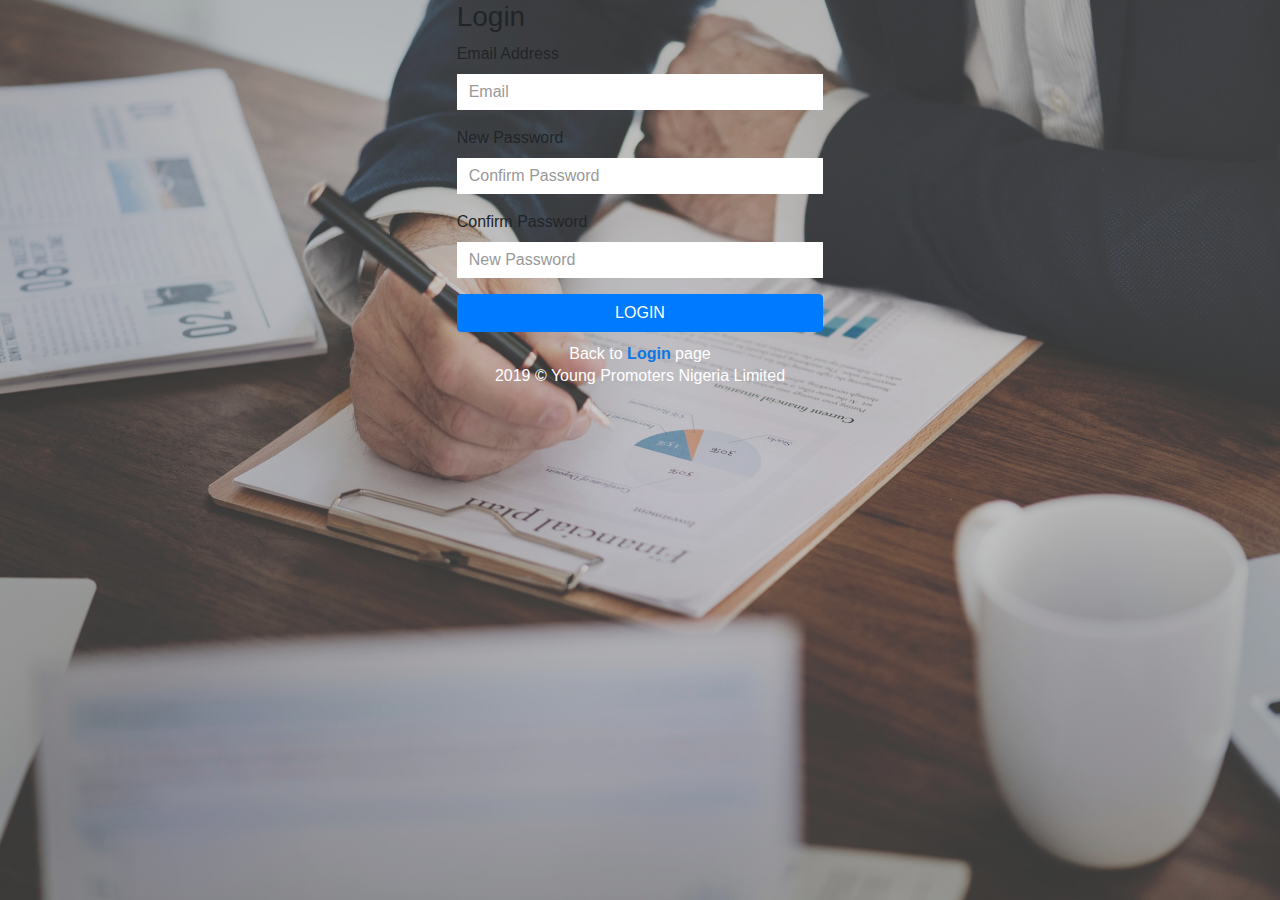
<file: change-password.html>
<!DOCTYPE html>
<html>
<head>
    <meta charset="utf-8" />
    <meta http-equiv="X-UA-Compatible" content="IE=edge">
    <title>Young Promoters Nigeria Limited | Forgot Password</title>
    <meta name="viewport" content="width=device-width, initial-scale=1">
    <meta name="description" content="A coorperative group website">
    <meta name="author" content="Odeyemi Oluwaseun">
    <meta name="keywords" content="YPAN, coorperative, contribution, loan and payment">
    <link rel="stylesheet" type="text/css" media="screen" href="css/index.css" />
    <link rel="stylesheet" href="https://stackpath.bootstrapcdn.com/bootstrap/4.1.3/css/bootstrap.min.css">
    <link rel="stylesheet" href="https://stackpath.bootstrapcdn.com/font-awesome/4.7.0/css/font-awesome.min.css">
    <script src="https://code.jquery.com/jquery-3.3.1.slim.min.js"></script>
    <script src="https://cdnjs.cloudflare.com/ajax/libs/popper.js/1.14.3/umd/popper.min.js"></script>
    <script src="https://stackpath.bootstrapcdn.com/bootstrap/4.1.3/js/bootstrap.min.js"></script>
</head>
<body>
    <div class="container-fluid">
        <div class="row justify-content-center">
            <div class="col-md-4">
                <form class="form-container">
                    <h3>Login</h3>
                    <div class="form-group">
                        <label for="email">Email Address</label>
                        <input type="email" id="email" class="form-control" placeholder="Email">
                    </div>
                    <div class="form-group">
                        <label for="password">New Password</label>
                        <input type="password" id="password" class="form-control" placeholder="Confirm Password">
                    </div>
                    <div class="form-group">
                        <label for="password">Confirm Password</label>
                        <input type="password" id="password" class="form-control" placeholder="New Password">
                    </div>
                    <input id="login" type="button" name="submit" class="btn btn-primary btn-block" value="LOGIN">
                    <div class="click">
                        <label for="button">Back to </label>
                        <a id="link" href="index.html">Login</a>
                        <label for="button"> page</label>
                    </div>
                </form>
                <div class="footname">
                    <p class="compName">2019 &copy; Young Promoters Nigeria Limited</p>
                </div>
            </div>
        </div>
    </div>
    <script src="js/main.js"></script>
</body>
</html>
</file>
<file: css/index.css>
* {
    margin: 0px;
    padding: 0px;
}

body {
    background-image: linear-gradient(rgba(255,255,255,0.2), rgba(255,255,255,0.2)),url(../img/welcome.jpg);
    background-attachment: fixed;
    background-size: cover;
    font-family: sans-serif;
    background-repeat: no-repeat;
    height: 100%;
}

@media only screen and (max-width: 600px) {
    body {width: 100%; height: 100%; margin: 0; padding: 0;}
}

#company-logo {
    margin: 2px 15px;
}

.company-logo {
    background: rgba(255,255,255,0.2);
    margin: 10px;
}

.company-logo h3 {
    padding-left: 30px;
}

.navbar-brand img {
    height: 100px;
    padding-left: 10px;
}

.input-name {
    color: #fff;
    font-weight: bold;
}

.form-container {
    padding: 0px 15px;
}


.compName {
    text-align: center;
    margin-top: 10px;
    color: #fff;
    font-weight: 500;
}

.buttomText {
    margin-top: 20px;
    text-align: center;
}

.buttomText a {
    text-decoration: none!important;
    color: white;
}

.buttomText a:hover {
    font-weight: bold;
}

.forgotPassword {
    color: #fff!important;
}

.click {
    margin-bottom: -20px;
    margin-top: 10px;
    color: #fff!important;
    text-align: center;
}

hr .border {
    border-top: 1px dotted white;
}

.click a {
    font-weight: bold;
    color: #0d75e4;
    text-decoration: none!important;
}

#log-in .log-in input[type=password], input[type=email], input[type=text] {
    border: 1px solid #999;
}

#log-in .log-in {
    position: relative;
}

#log-in .log-in i {
    position: absolute;
    left: 0;
    top: 8px;
    padding: 35px 12px;
    color: #aaa;
    transition: 0.3s;
}

#log-in .log-in input[type=text]:focus + i, #log-in .log-in input[type=password]:focus + i, #log-in .log-in input[type=email]:focus + i {
    color: dodgerblue;
}

#signup .log-in input[type=password], input[type=email], input[type=text] {
    border: 1px solid #999;
}

#signup .log-in {
    position: relative;
}

#signup .log-in i {
    position: absolute;
    top: 8px;
    padding: 35px 12px;
    color: #aaa;
    transition: 0.3s;
}

#signup .log-in input[type=text]:focus + i, #signup .log-in input[type=password]:focus + i, #signup .log-in input[type=email]:focus + i {
    color: dodgerblue;
}

#signup .btn {
    width: 95%;
    margin: auto;
}

/* Get in touch */
#contact {
    padding-top: 40px;
    padding-bottom: 40px;
}

#contact h2 {
    color: white;
    text-align: center;
    padding-bottom: 0;
    margin-bottom: 0;
    /* font-size: 20px; */
}

#contact h2::after {
    content: '';
    background: #007bff;
    display: block;
    height: 3px;
    width: 50%;
    margin: 20px auto 20px;
}

.contact-form {
    padding: 15px;
}

.form-control {
    border-radius: 0 !important;
    border: none !important;
}

::placeholder {
    color: #999 !important;
}

#address .fa {
    color: #007bff;
    font-weight: bold;
    padding: 10px;
}

#address {
    background: rgba(255,255,255,0.8);
    padding: 20px 20px 0px 20px;
    color: #555;
}

h6 {
    color: #007bff!important;
}

h6 span {
    border: 2px solid rgba(236, 159, 17, 0.678);
    padding: 5px;
    border-radius: 5px;
}

#address li {
    list-style-type: none;
}
</file>
